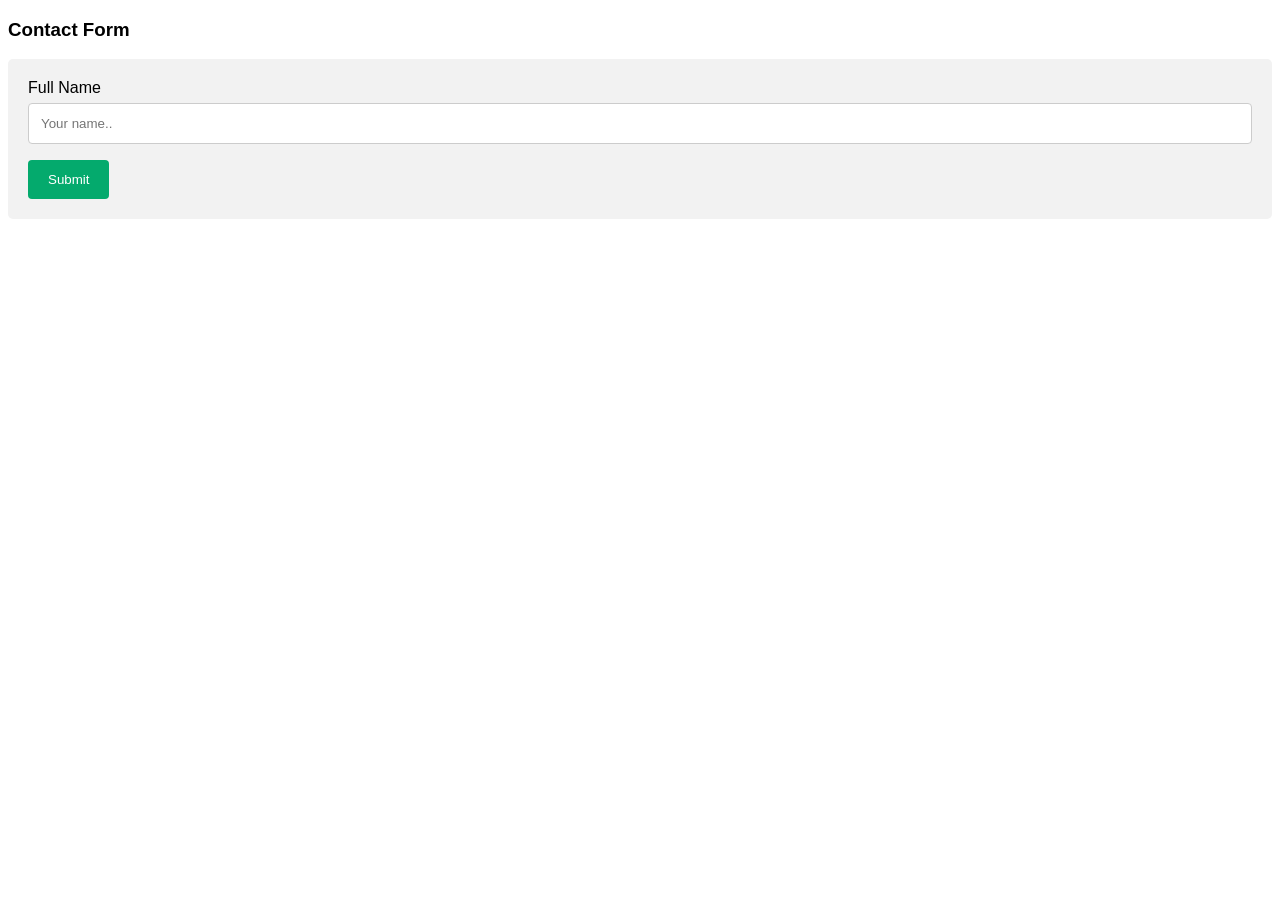
<file: JavaProject14/src/main/webapp/index.html>
<!DOCTYPE html>
<html>
<head>
<meta name="viewport" content="width=device-width, initial-scale=1">
<style>

.center-form{

justify-content: center;

display: flex;

margin: 40px 50px;

border: 3px solid blue;

padding: 30px;

background-color: rgb(208, 205, 248);

}
body {font-family: Arial, Helvetica, sans-serif;}
* {box-sizing: border-box;}

input[type=text], select, textarea {
  width: 100%;
  padding: 12px;
  border: 1px solid #ccc;
  border-radius: 4px;
  box-sizing: border-box;
  margin-top: 6px;
  margin-bottom: 16px;
  resize: vertical;
}

input[type=submit] {
  background-color: #04AA6D;
  color: white;
  padding: 12px 20px;
  border: none;
  border-radius: 4px;
  cursor: pointer;
}

input[type=submit]:hover {
  background-color: #45a049;
}

.container {
  border-radius: 5px;
  background-color: #f2f2f2;
  padding: 20px;
}
</style>
</head>
<body>

<h3>Contact Form</h3>

<div class="container">
  <form action="./TestServlet" method="get>
    <label for="fname">Full Name</label>
    <input type="text" id="fname" name="fullname" placeholder="Your name..">
    <input type="submit" value="Submit">
  </form>
</div>

</body>
</html>
</file>
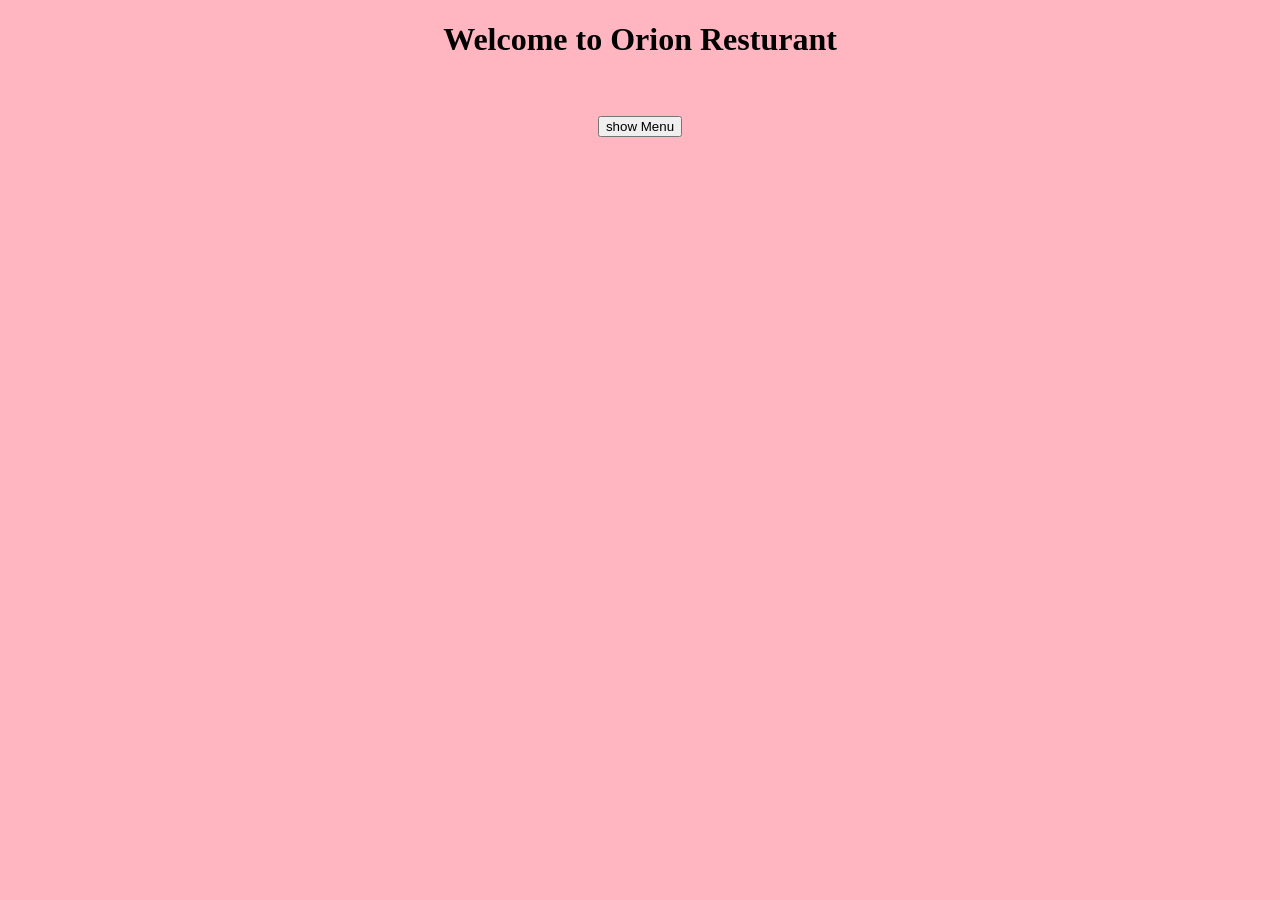
<file: JavaProject15/src/main/webapp/index.html>
<!DOCTYPE html>
<html>
  <head>
    <title>Title of the document</title>
    <style>
      .button {
        background-color: #1c87c9;
        border: none;
        color: white;
        padding: 20px 34px;
        text-align: center;
        text-decoration: none;
        display: inline-block;
        font-size: 20px;
        margin: 4px 2px;
        cursor: pointer;
      }
    </style>
  </head>
  <body bgcolor='lightpink'>
    <center>
    <h1>Welcome to Orion Resturant</h1>
    <br><br>
    <form action="./TestServlet" method="post">
      <input type="submit" value='show Menu'/>
     
     </form>
  </center>
  </body>
</html>
</file>
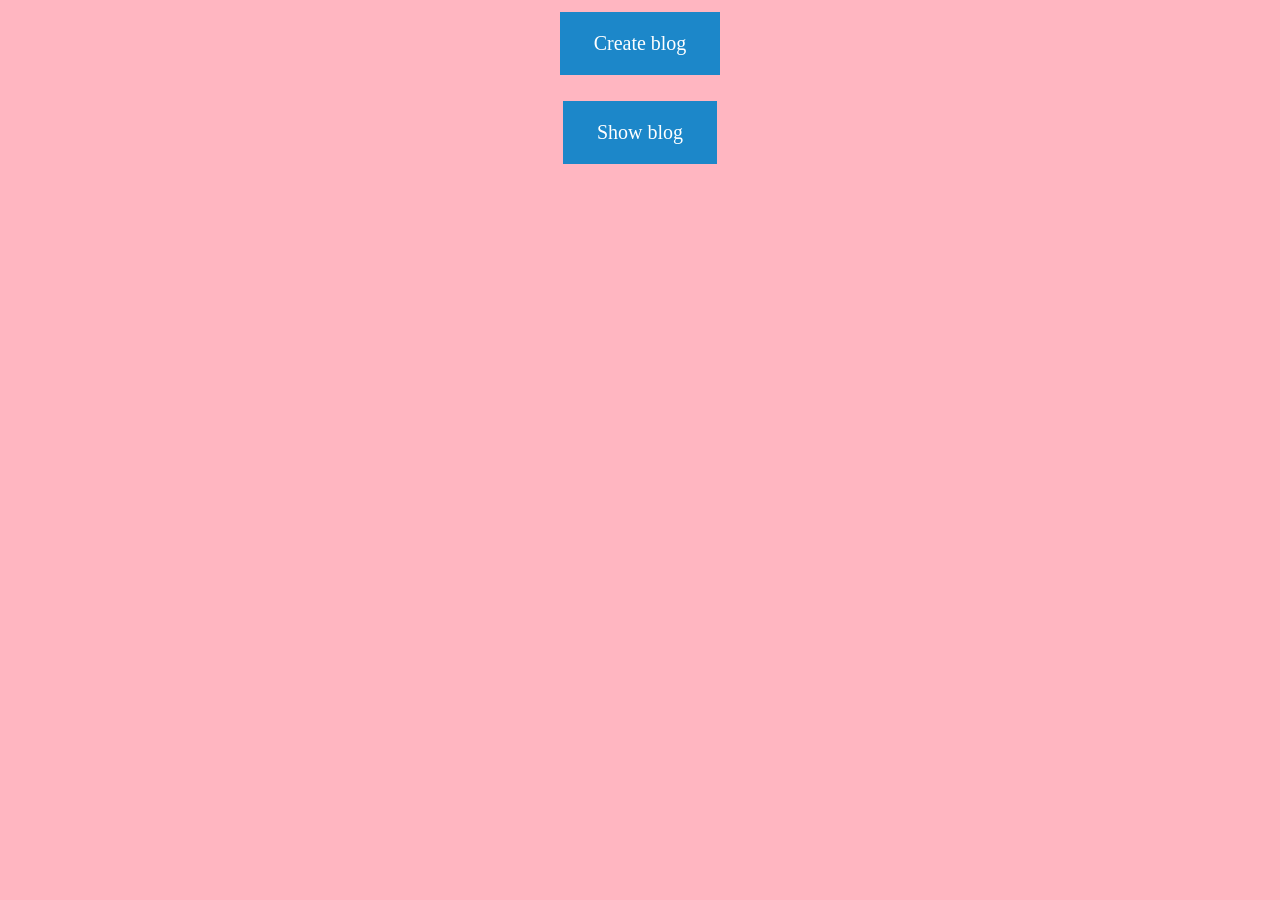
<file: JavaProject17/src/main/webapp/index.html>
<!DOCTYPE html>
<html>
  <head>
    <title>Title of the document</title>
    <style>
      .button {
        background-color: #1c87c9;
        border: none;
        color: white;
        padding: 20px 34px;
        text-align: center;
        text-decoration: none;
        display: inline-block;
        font-size: 20px;
        margin: 4px 2px;
        cursor: pointer;
      }
    </style>
  </head>
  <body bgcolor='lightpink'>
    <center>
    <a href="/Program-17/addBlog.jsp" class="button">Create blog</a><br><br>
     <a href="/Program-17/getAllBlog.jsp" class="button">Show blog</a>
  
  </center>
  </body>
</html>
</file>
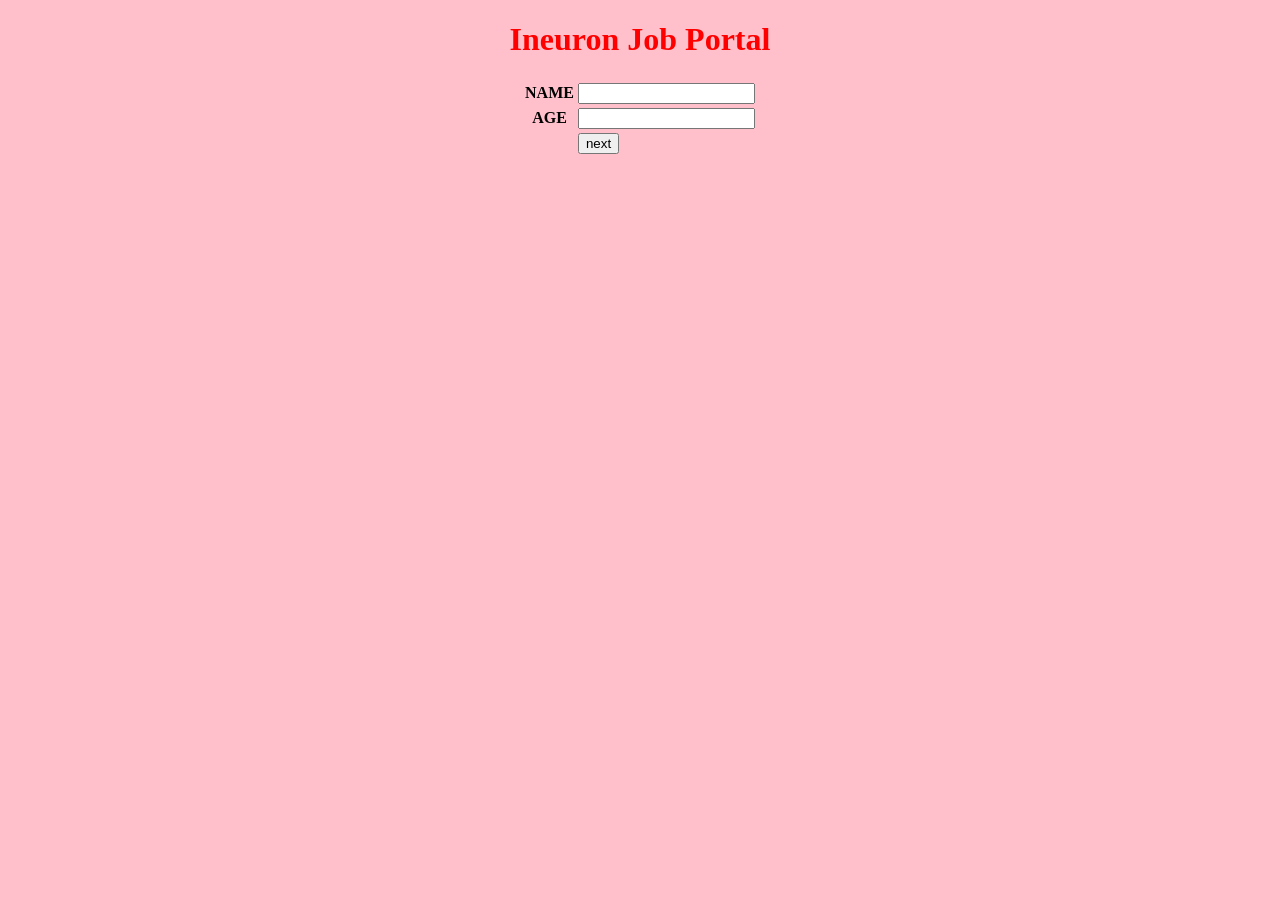
<file: JavaProject16/src/main/webapp/form1.html>
<!DOCTYPE html>
<html>
<head>
<meta charset="ISO-8859-1">
<title>form1</title>
</head>
<body bgcolor="pink">
    <h1 style='color:red; text-align:center'>Ineuron Job Portal</h1>
    <center>
    <form method="get" action="./first">
    <table>
        <tr>
           <th>NAME</th>
           <td>
              <input type='text' name='sname'/>
              </td>
              
        </tr>
        <tr>
           <th>AGE</th>
           <td>
              <input type='text' name='sage'/>
           </td>
           </tr>
           <tr>
             <th></th>
             <td>
                <input type='submit' value='next'/>
             </td>
    
           </tr>
    </table></form>
    </center>
</body>
</html>
</file>
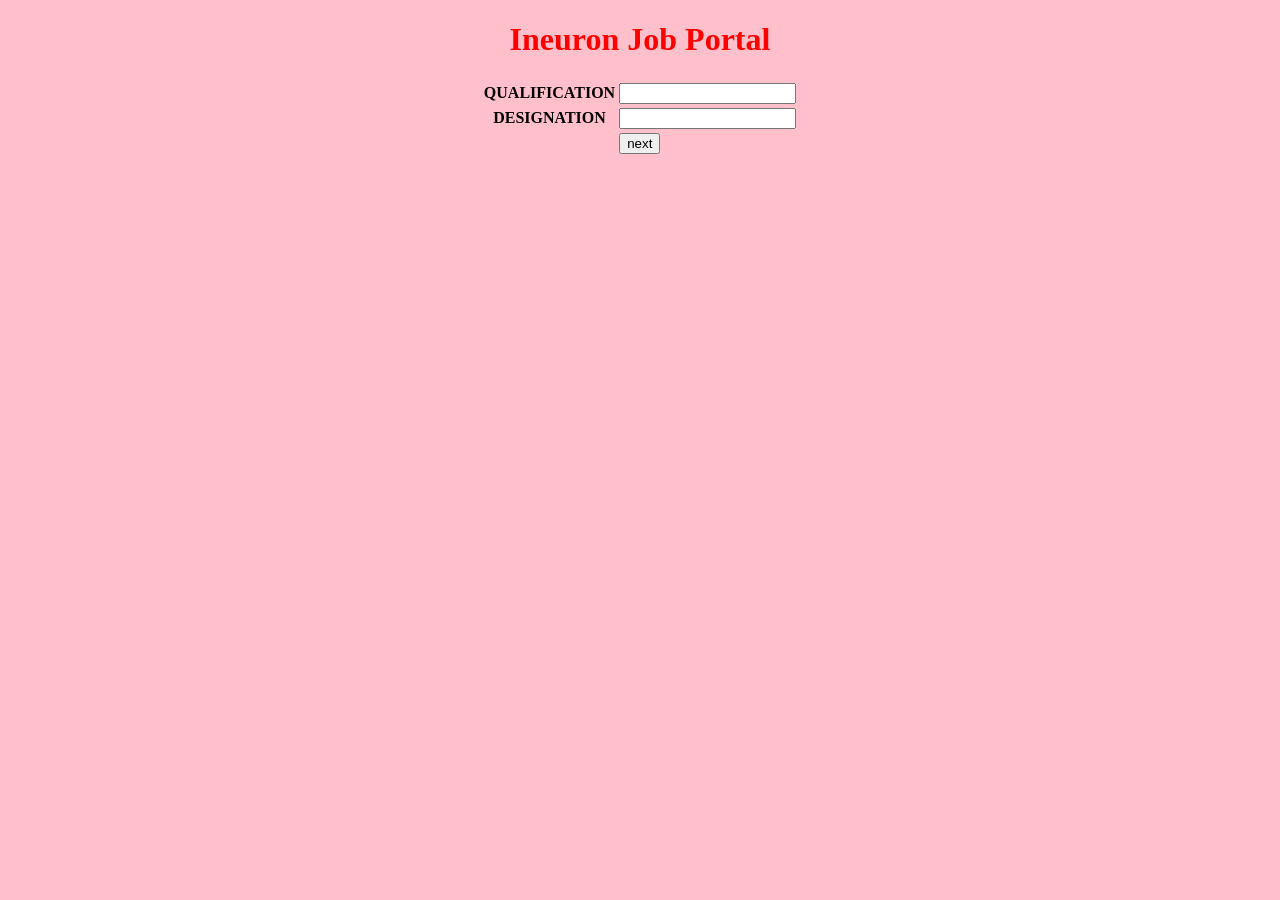
<file: JavaProject16/src/main/webapp/form2.html>
<!DOCTYPE html>
<html>
<head>
<meta charset="ISO-8859-1">
<title>Second Page</title>
</head>
<body bgcolor="pink">
    <h1 style='color:red; text-align:center'>Ineuron Job Portal</h1>
    <center>
    <form method="post" action="./second">
    <table>
        <tr>
           <th>QUALIFICATION</th>
           <td>
              <input type='text' name='squal'/>
              </td>
              
        </tr>
        <tr>
           <th>DESIGNATION</th>
           <td>
              <input type='text' name='sdesign'/>
           </td>
           </tr>
           <tr>
             <th></th>
             <td>
                <input type='submit' value='next'/>
             </td>
    
           </tr>
    </table></form>

    </center>
</body>
</html>
</file>
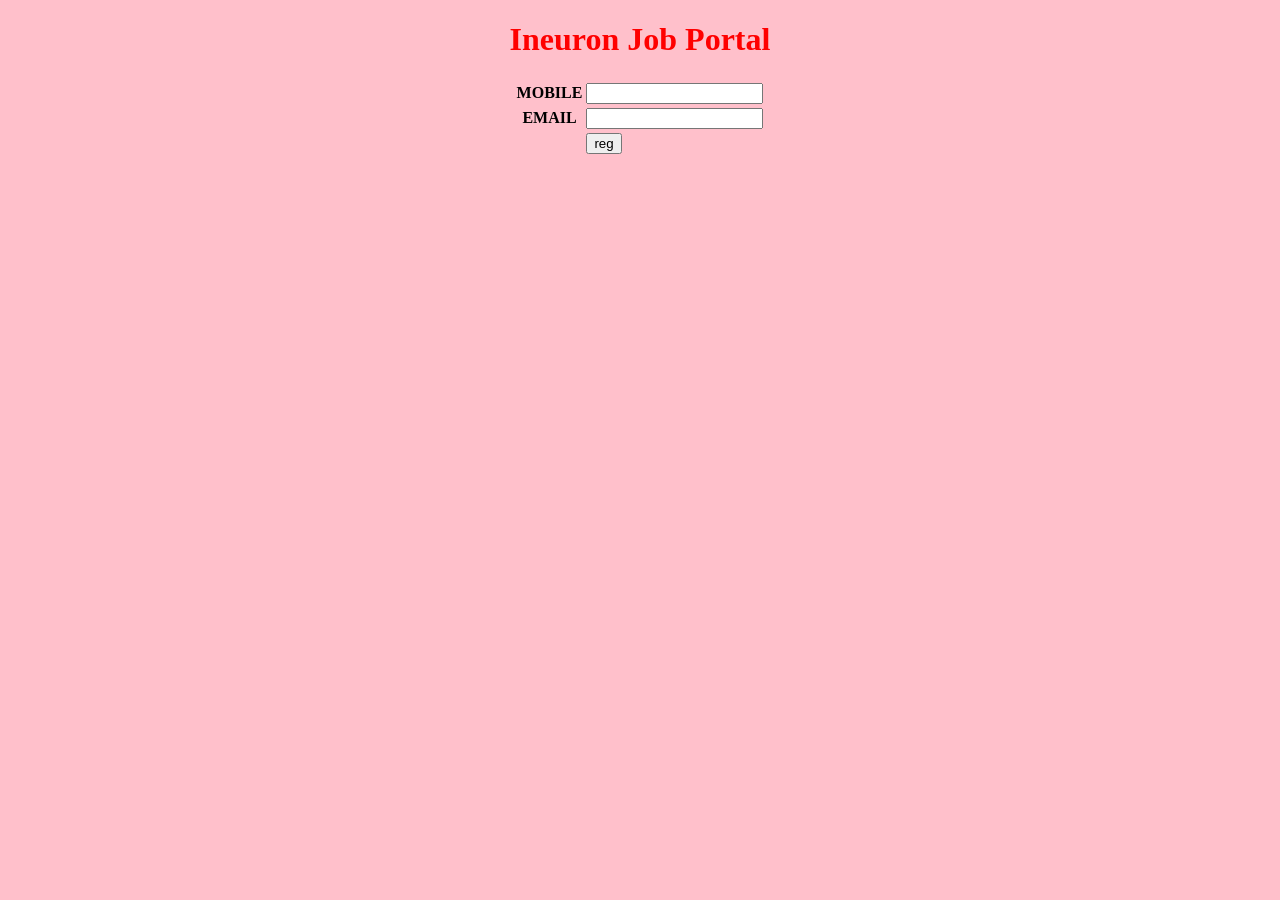
<file: JavaProject16/src/main/webapp/form3.html>
<!DOCTYPE html>
<html>
<head>
<meta charset="ISO-8859-1">
<title>Third Page</title>
</head>
<body bgcolor="pink">
   <h1 style='color:red; text-align:center'>Ineuron Job Portal</h1>
   <center>
    <form method="post" action="./disp">
    <table>
        <tr>
           <th>MOBILE</th>
           <td>
              <input type='text' name='smobile'/>
              </td>
              
        </tr>
        <tr>
           <th>EMAIL</th>
           <td>
              <input type='text' name='semail'/>
           </td>
           </tr>
           <tr>
             <th></th>
             <td>
                <input type='submit' value='reg'/>
             </td>
    
           </tr>
    </table></form>

       </center>
</body>

</body>
</html>
</file>
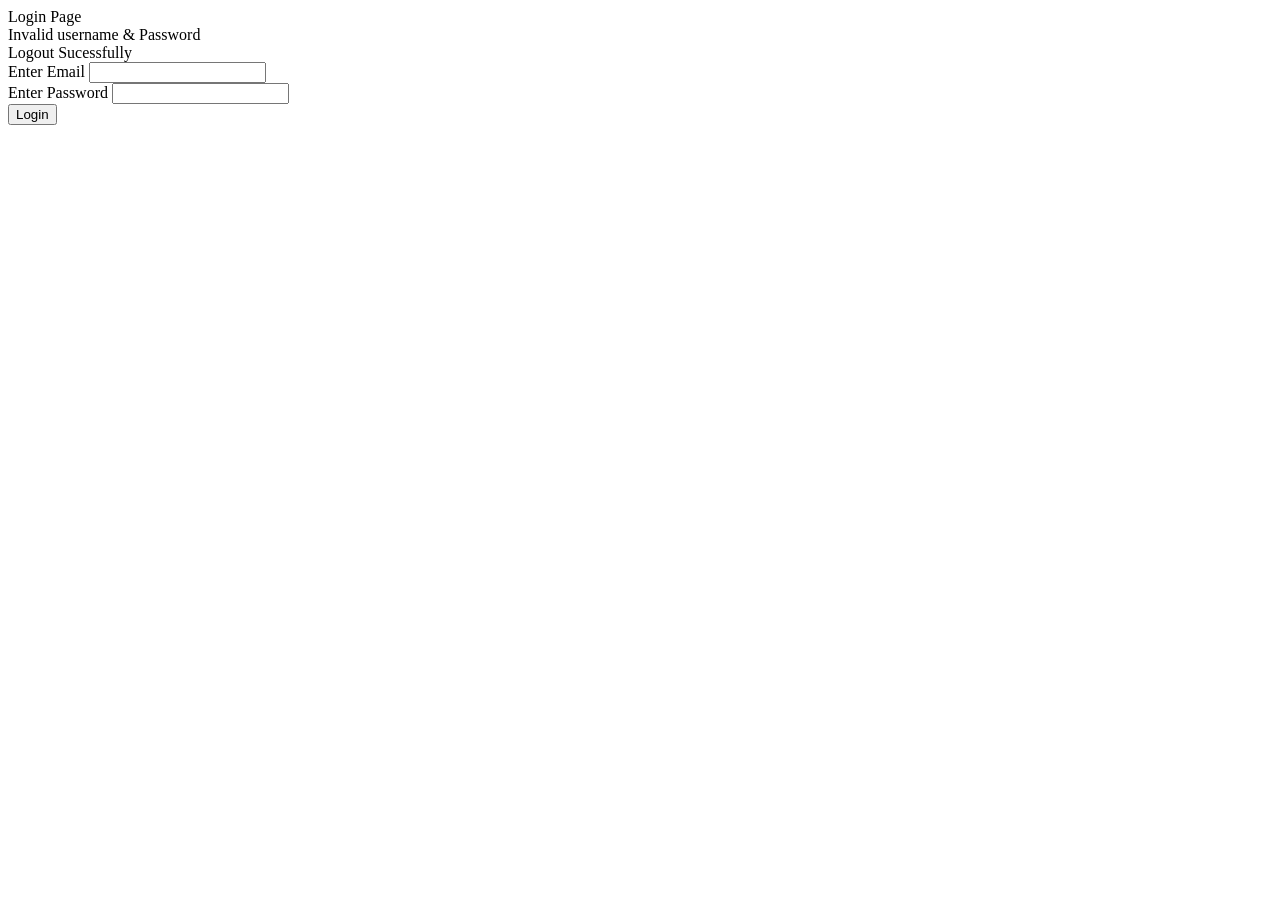
<file: JavaProject23/src/main/resources/templates/login.html>
<!DOCTYPE html>
<html lang="en" xmlns:th="http://www.thymeleaf.org"
	th:replace="base::layout(~{::section})">
<head>
<meta charset="ISO-8859-1">
<title>Insert title here</title>

</head>
<body>


	<section>

		<div class="container p-5">
			<div class="row">
				<div class="col-md-6 offset-md-3">
					<div class="card">
						<div class="card-header text-center fs-4">Login Page</div>

						<div th:if="${param.error}" class="alert alert-danger">
							Invalid username & Password</div>

						<div th:if="${param.logout}" class="alert alert-success">
							Logout Sucessfully</div>

						<div class="card-body">
							<form action="/login" method="post">

								<div class="mb-3">
									<label>Enter Email</label> <input type="text" name="username"
										class="form-control">
								</div>


								<div class="mb-3">
									<label>Enter Password</label> <input type="text"
										name="password" class="form-control">
								</div>
								<button class="btn btn-primary col-md-12">Login</button>
							</form>
						</div>
					</div>
				</div>
			</div>

		</div>



	</section>


</body>
</html>
</file>
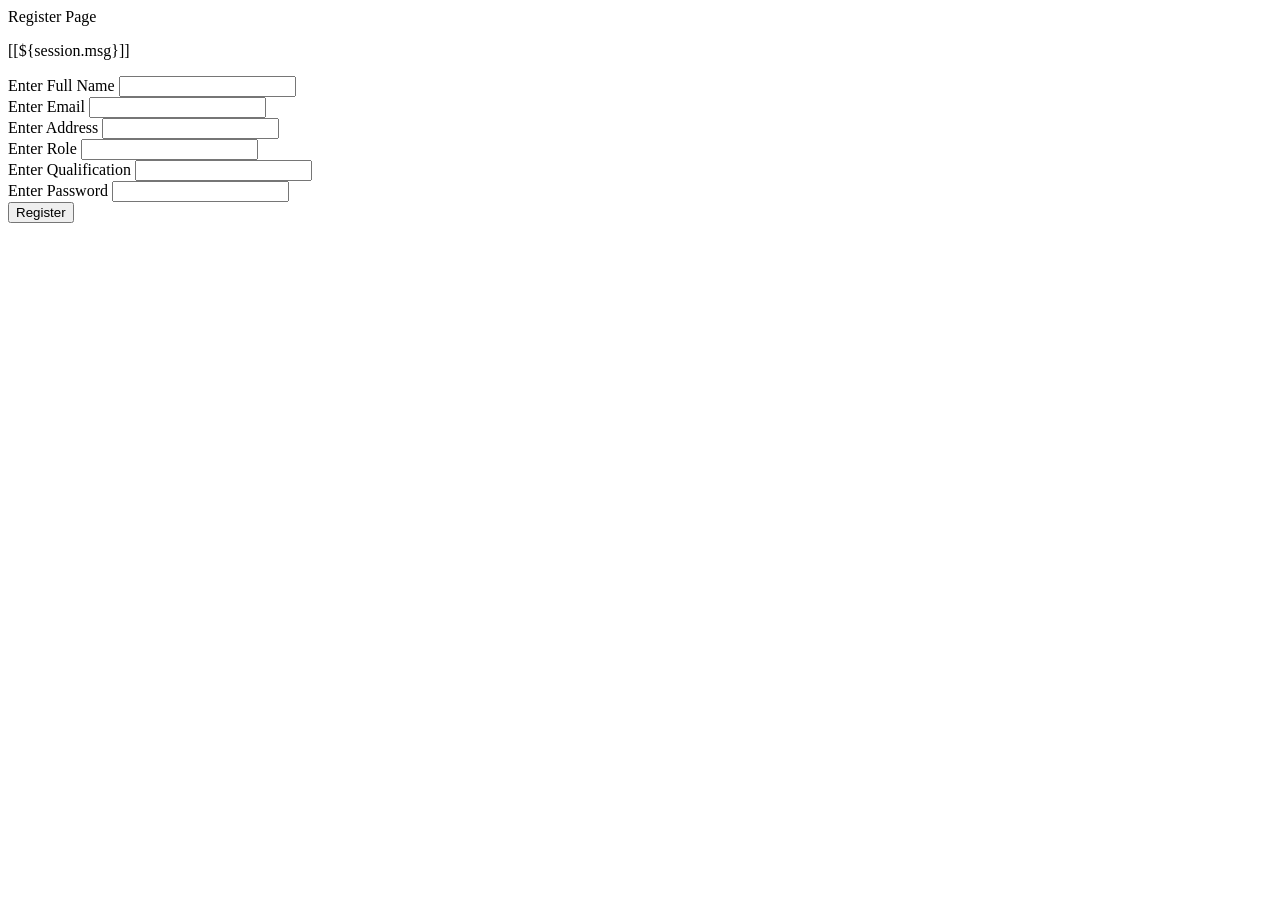
<file: JavaProject23/src/main/resources/templates/register.html>
<!DOCTYPE html>
<html lang="en" xmlns:th="http://www.thymeleaf.org"
	th:replace="base::layout(~{::section})">
<head>
<meta charset="ISO-8859-1">
<title>Insert title here</title>

</head>
<body>
	<section>

		<div class="container p-3">
			<div class="row">
				<div class="col-md-6 offset-md-3">
					<div class="card">
						<div class="card-header text-center fs-4">Register Page</div>

						<th:block th:if="${session.msg}">
							<p class="text-center fs-4 text-success">[[${session.msg}]]</p>
							<th:block th:text="${#session.removeAttribute('msg')}"></th:block>
						</th:block>


						<div class="card-body">
							<form action="createUser" method="post">
								<div class="mb-3">
									<label>Enter Full Name</label> <input type="text"
										name="name" class="form-control">
								</div>
								<div class="mb-3">
									<label>Enter Email</label> <input type="text" name="email"
										class="form-control">
								</div>

								<div class="mb-3">
									<label>Enter Address</label> <input type="text" name="address"
										class="form-control">
								</div>
								<div class="mb-3">
									<label>Enter Role</label> <input type="text" name="role"
										class="form-control">
								</div>
								<div class="mb-3">
									<label>Enter Qualification</label> <input type="text"
										name="qualification" class="form-control">
								</div>
								<div class="mb-3">
									<label>Enter Password</label> <input type="text"
										name="password" class="form-control">
								</div>
								<button class="btn btn-primary col-md-12">Register</button>
							</form>
						</div>
					</div>
				</div>
			</div>

		</div>



	</section>



</body>
</html>
</file>
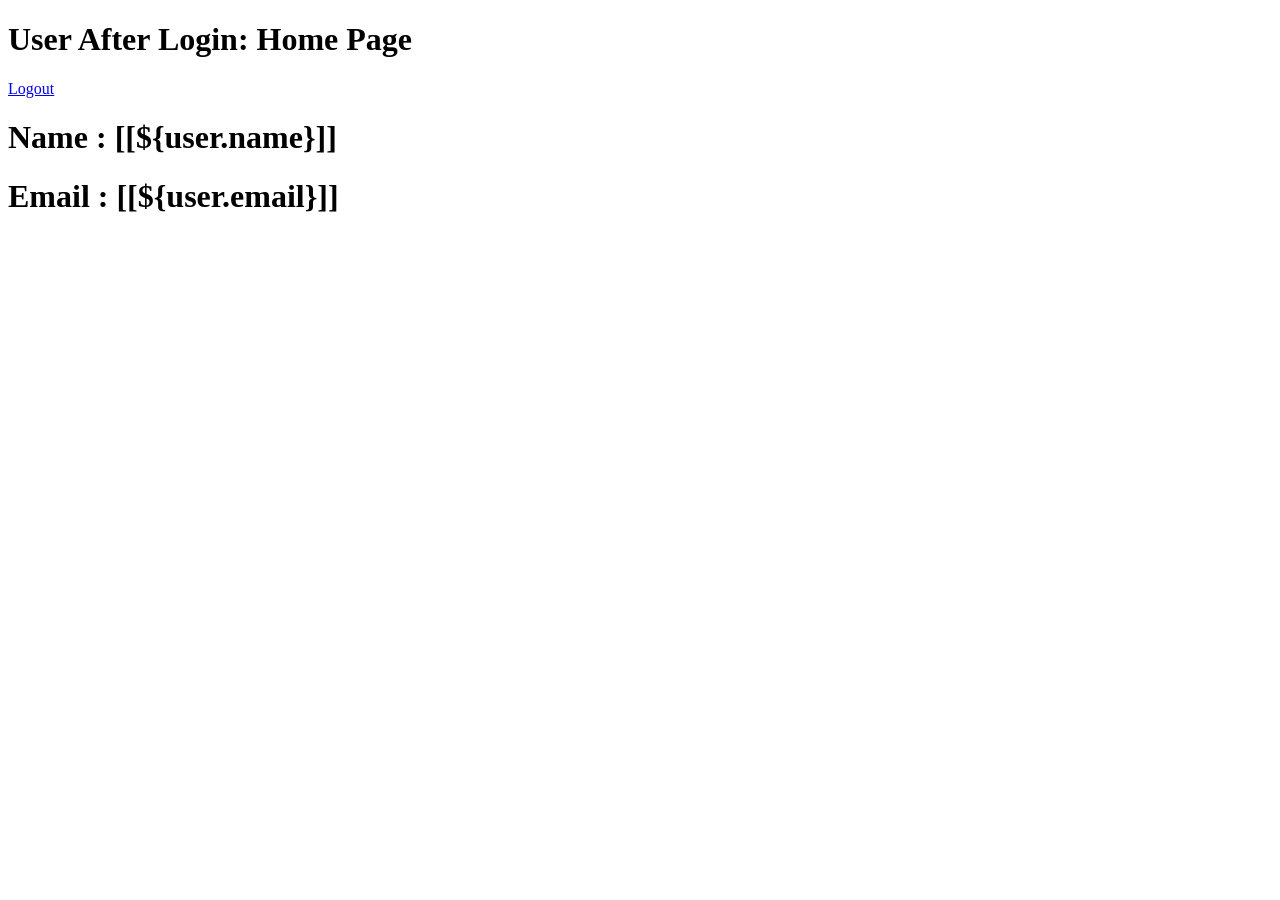
<file: JavaProject23/src/main/resources/templates/user/home.html>
<!DOCTYPE html>
<html>
<head>
<meta charset="ISO-8859-1">
<title>Insert title here</title>
</head>
<body>
	<h1>User After Login: Home Page</h1>
	<a href="/logout">Logout</a>
	<h1>Name : [[${user.name}]]</h1>
	<h1>Email : [[${user.email}]]</h1>
	
</body>
</html>
</file>
